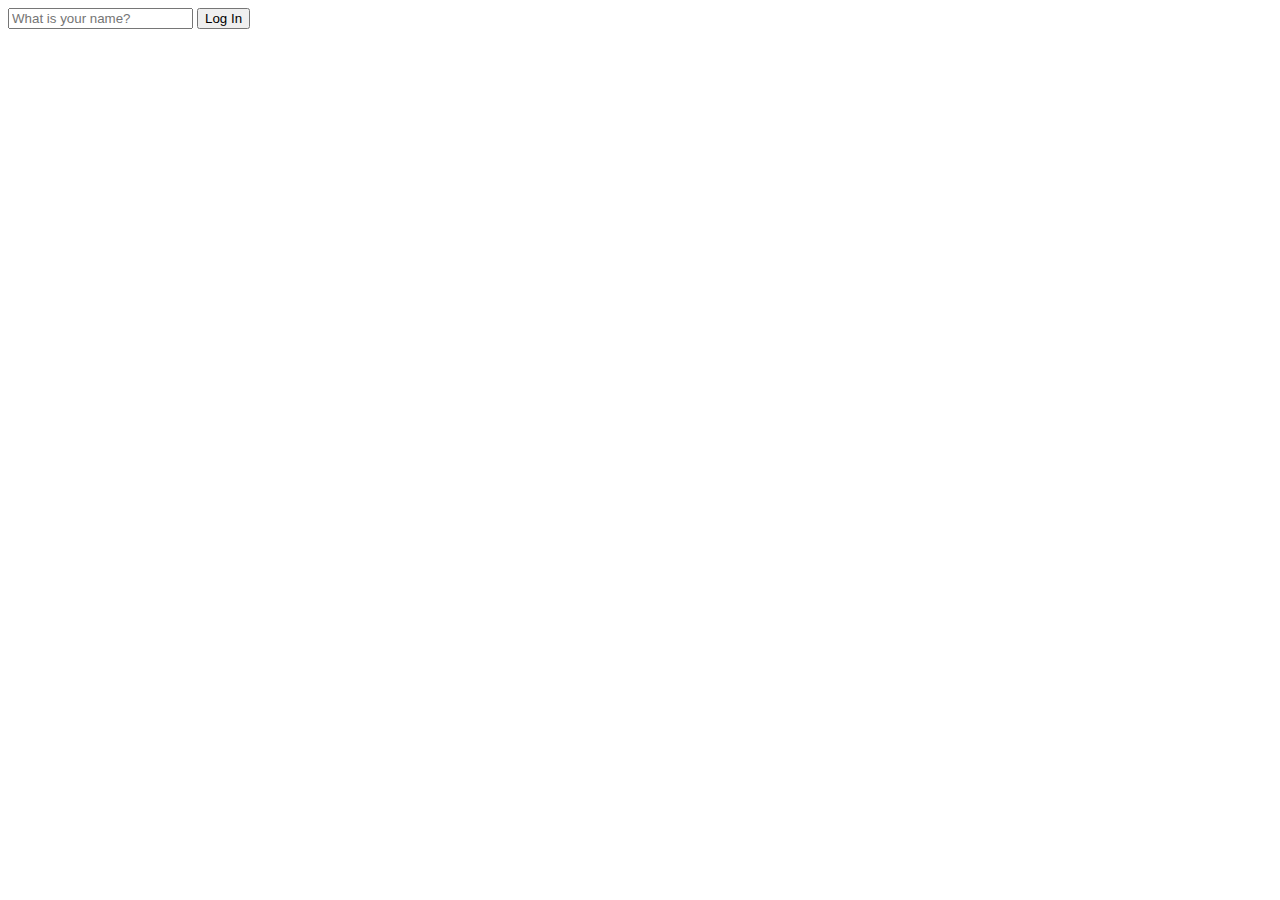
<file: testing/test.html>
<!DOCTYPE html>
<html lang="en">
  <head>
    <meta charset="UTF-8" />
    <meta name="viewport" content="width=device-width, initial-scale=1.0" />
    <link rel="stylesheet" href="test.css" />
    <title>Momentum App</title>
  </head>
  <body>
    <form class="hidden login-form">
      <input
        required
        maxlength="15"
        type="text"
        placeholder="What is your name?"
      />
      <input type="submit" value="Log In" />
    </form>
    <h1 class="greeting hidden"></h1>
    <script src="test.js"></script>
  </body>
</html>
</file>
<file: testing/test.css>
.hidden {
  display: none;
}
</file>
